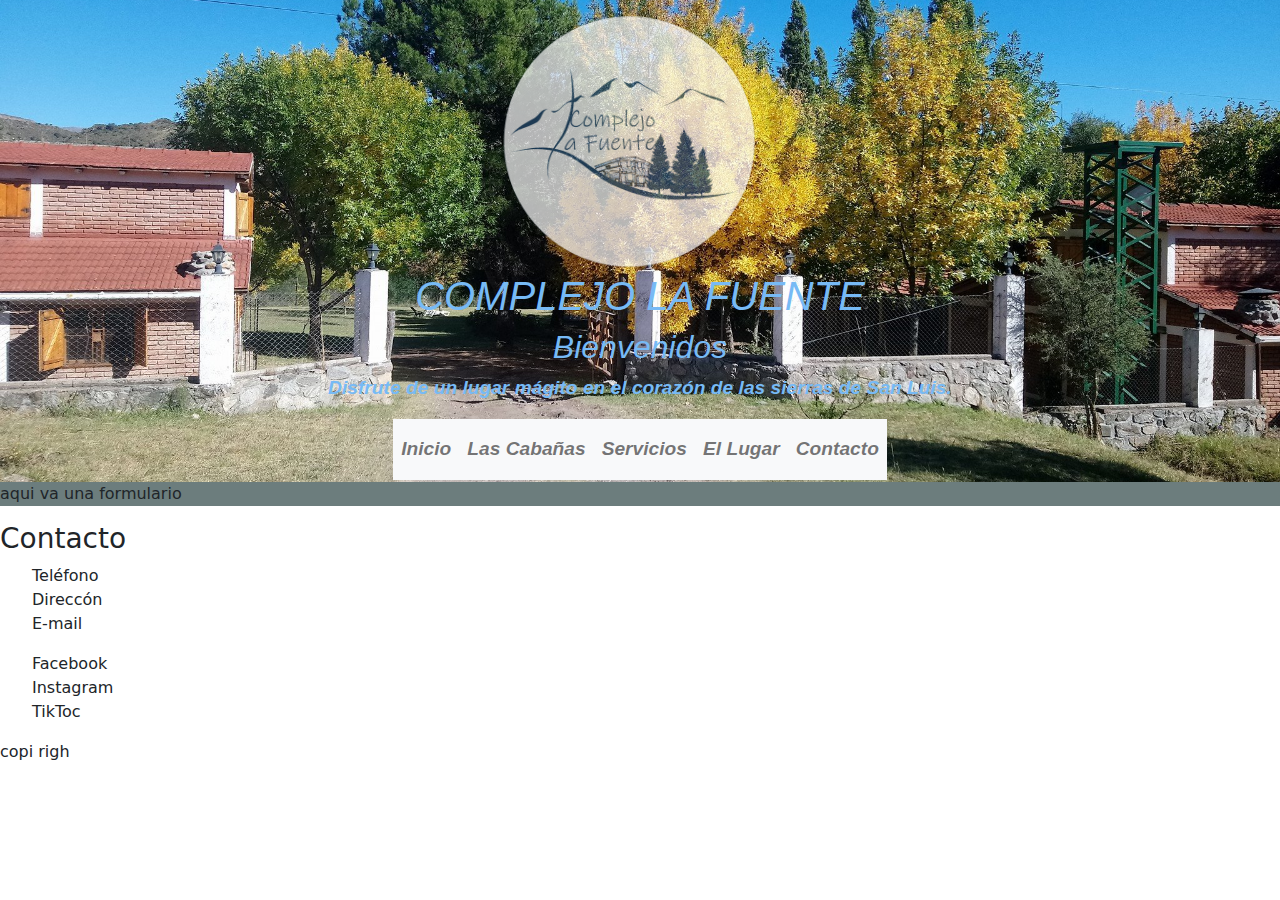
<file: pages/contacto.html>
<!DOCTYPE html>
<html lang="es">

<head>
    <meta charset="UTF-8">
    <meta http-equiv="X-UA-Compatible" content="IE=edge">
    <meta name="viewport" content="width=device-width, initial-scale=1.0">
    <link rel="stylesheet" href="/css/bootstrap.min.css">
    <link rel="stylesheet" href="/css/style.css">

    <title>La Fuente</title>
</head>

<body>
    <header class="encabezado conteiner">
        <a href="/index.html"><img class="logo" src="/Library/images/logo.png" alt=""></a>
        <h1>COMPLEJO LA FUENTE</h1>
        <h2>Bienvenidos</h2>
        <P class="textposition">Disfrute de un lugar mágito en el corazón de las sierras de San Luis.
        <nav class="encabezado__nav navbar navbar-expand-sm bg-light bg-primary">
            <button class="navbar-toggler" type="button" data-bs-toggle="collapse" data-bs-target="#options">
            </button>
                <div class="collapse navbar-collapse" id="options">
            <ul class="encabezado__nav__menu navbar-nav">
                <li class="nav-items"><a class="nav-link" href="/index.html">Inicio</a></li>
                <li class="nav-items"><a class="nav-link" href="/pages/lascabanas.html">Las Cabañas</a></li>
                <li class="nav-items"><a class="nav-link" href="/pages/servicios.html">Servicios</a></li>
                <li class="nav-items"><a class="nav-link"href="/pages/lugar.html">El Lugar</a></li>
                <li class="nav-items"><a class="nav-link" href="/pages/contacto.html">Contacto</a></li>

            </ul>
        </div>
    
        </nav>

    </header>
    <main>
      <p>aqui va una formulario</p>

    </main>
    <footer>
        <section>
            <div>
                <h3>Contacto</h3>
                <ul>
                    <li>Teléfono</li>
                    <li>Direccón</li>
                    <li>E-mail</li>
                </ul>
            </div>

            <div>
                <ul>
                    <li>Facebook</li>
                    <li>Instagram</li>
                    <li>TikToc</li>
                </ul>
            </div>
        </section>
        <div>
            <p>copi righ

            </p>
        </div>


    </footer>

</body>

</html>
</file>
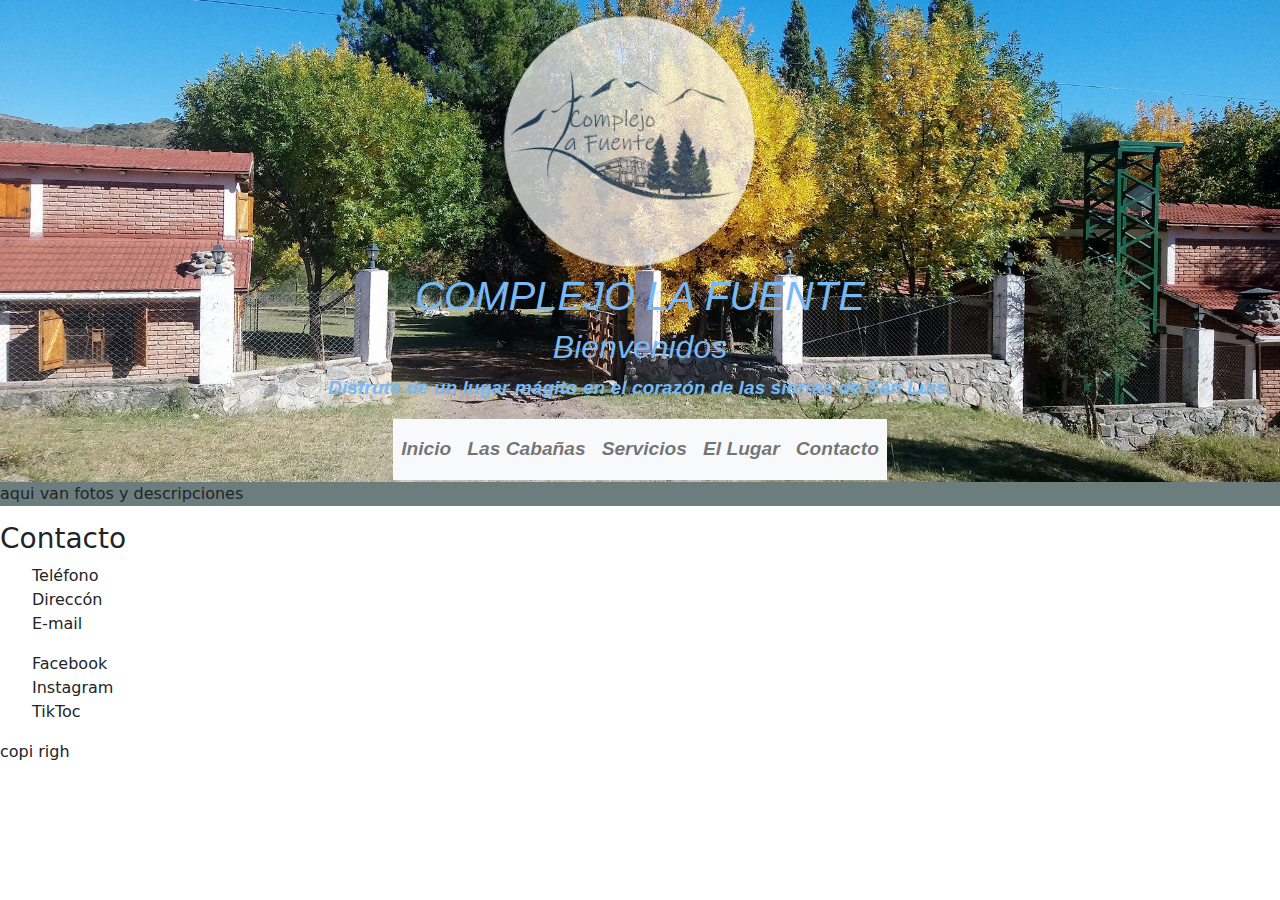
<file: pages/lascabanas.html>
<!DOCTYPE html>
<html lang="es">

<head>
    <meta charset="UTF-8">
    <meta http-equiv="X-UA-Compatible" content="IE=edge">
    <meta name="viewport" content="width=device-width, initial-scale=1.0">
    <link rel="stylesheet" href="/css/bootstrap.min.css">
    <link rel="stylesheet" href="/css/style.css">

    <title>La Fuente</title>
</head>

<body>
    <header class="encabezado conteiner">
        <a href="/index.html"><img class="logo" src="/Library/images/logo.png" alt=""></a>
        <h1>COMPLEJO LA FUENTE</h1>
        <h2>Bienvenidos</h2>
        <P class="textposition">Disfrute de un lugar mágito en el corazón de las sierras de San Luis.
        <nav class="encabezado__nav navbar navbar-expand-sm bg-light bg-primary">
            <button class="navbar-toggler" type="button" data-bs-toggle="collapse" data-bs-target="#options">
            </button>
                <div class="collapse navbar-collapse" id="options">
            <ul class="encabezado__nav__menu navbar-nav">
                <li class="nav-items"><a class="nav-link" href="/index.html">Inicio</a></li>
                <li class="nav-items"><a class="nav-link" href="/pages/lascabanas.html">Las Cabañas</a></li>
                <li class="nav-items"><a class="nav-link" href="/pages/servicios.html">Servicios</a></li>
                <li class="nav-items"><a class="nav-link"href="/pages/lugar.html">El Lugar</a></li>
                <li class="nav-items"><a class="nav-link" href="/pages/contacto.html">Contacto</a></li>

            </ul>
        </div>
    
        </nav>

    </header>
    <main>
        <p>aqui van fotos y descripciones</p> 
    </main>
    <footer>
        <section>
            <div>
                <h3>Contacto</h3>
                <ul>
                    <li>Teléfono</li>
                    <li>Direccón</li>
                    <li>E-mail</li>
                </ul>
            </div>

            <div>
                <ul>
                    <li>Facebook</li>
                    <li>Instagram</li>
                    <li>TikToc</li>
                </ul>
            </div>
        </section>
        <div>
            <p>copi righ

            </p>
        </div>


    </footer>

</body>

</html>
</file>
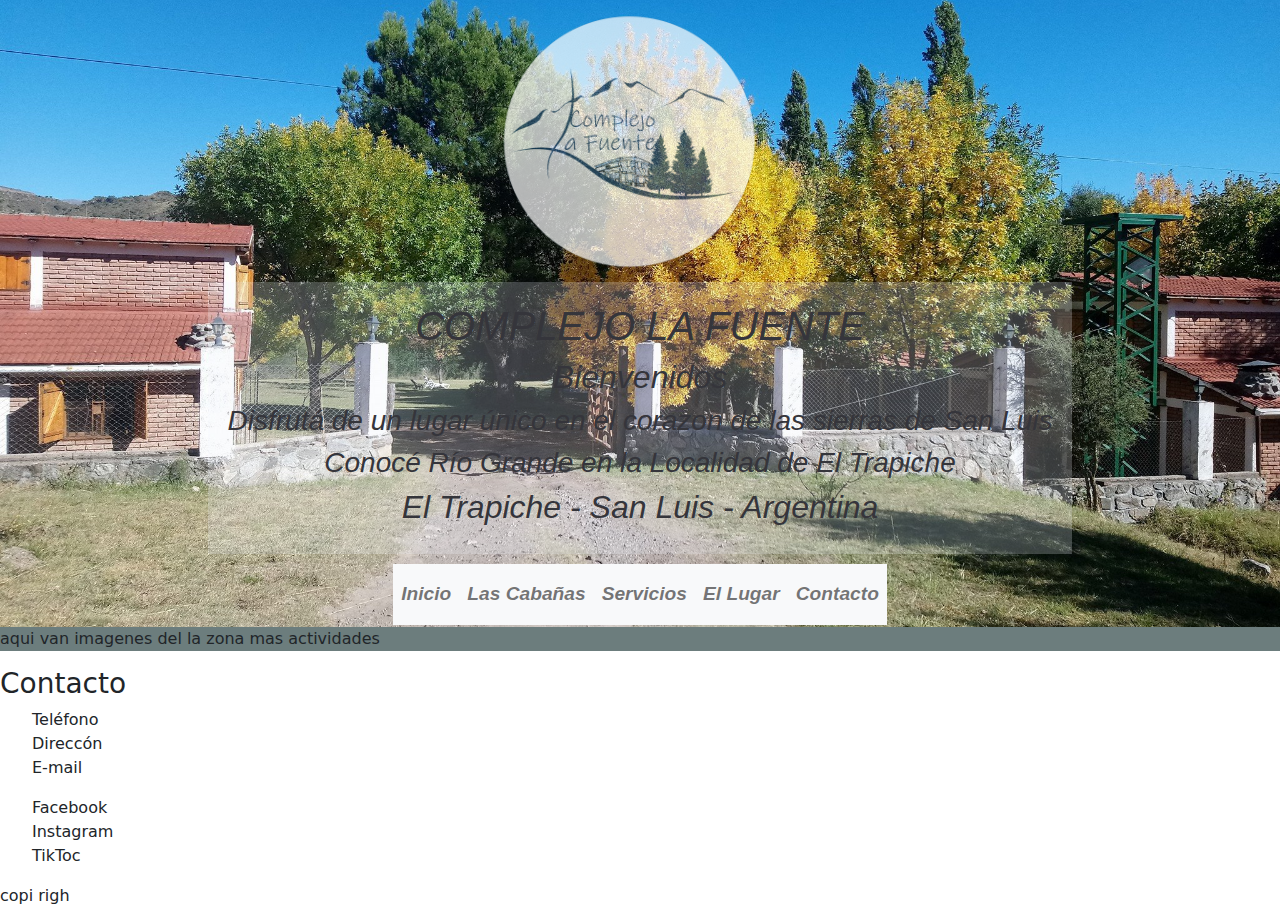
<file: pages/lugar.html>
<!DOCTYPE html>
<html lang="es">

<head>
    <meta charset="UTF-8">
    <meta http-equiv="X-UA-Compatible" content="IE=edge">
    <meta name="viewport" content="width=device-width, initial-scale=1.0">
    <link rel="stylesheet" href="/css/bootstrap.min.css">
    <link rel="stylesheet" href="/css/style.css">

    <title>La Fuente</title>
</head>

<body>
    <header class="encabezado conteiner">
        <a href="/index.html"><img class="logo" src="/Library/images/logo.png" alt=""></a>
        <div class="presentacion">
            <h1>COMPLEJO LA FUENTE</h1>
            <h2>Bienvenidos</h2>
            <h3>Disfrutá de un lugar único en el corazon de las sierras de San Luis</h3>
            <h3>Conocé Río Grande en la Localidad de El Trapiche</h3>
            <h2>El Trapiche - San Luis - Argentina</h2>
        </div>
        <nav class="encabezado__nav navbar navbar-expand-sm bg-light bg-primary">
            <button class="navbar-toggler" type="button" data-bs-toggle="collapse" data-bs-target="#options">
            </button>
            <div class="collapse navbar-collapse" id="options">
                <ul class="encabezado__nav__menu navbar-nav">
                    <li class="nav-items"><a class="nav-link" href="/index.html">Inicio</a></li>
                    <li class="nav-items"><a class="nav-link" href="/pages/lascabanas.html">Las Cabañas</a></li>
                    <li class="nav-items"><a class="nav-link" href="/pages/servicios.html">Servicios</a></li>
                    <li class="nav-items"><a class="nav-link" href="/pages/lugar.html">El Lugar</a></li>
                    <li class="nav-items"><a class="nav-link" href="/pages/contacto.html">Contacto</a></li>

                </ul>
            </div>

        </nav>

    </header>
    <main>
        <p>aqui van imagenes del la zona mas actividades</p>


    </main>
    <footer>
        <section>
            <div>
                <h3>Contacto</h3>
                <ul>
                    <li>Teléfono</li>
                    <li>Direccón</li>
                    <li>E-mail</li>
                </ul>
            </div>

            <div>
                <ul>
                    <li>Facebook</li>
                    <li>Instagram</li>
                    <li>TikToc</li>
                </ul>
            </div>
        </section>
        <div>
            <p>copi righ

            </p>
        </div>


    </footer>

</body>

</html>
</file>
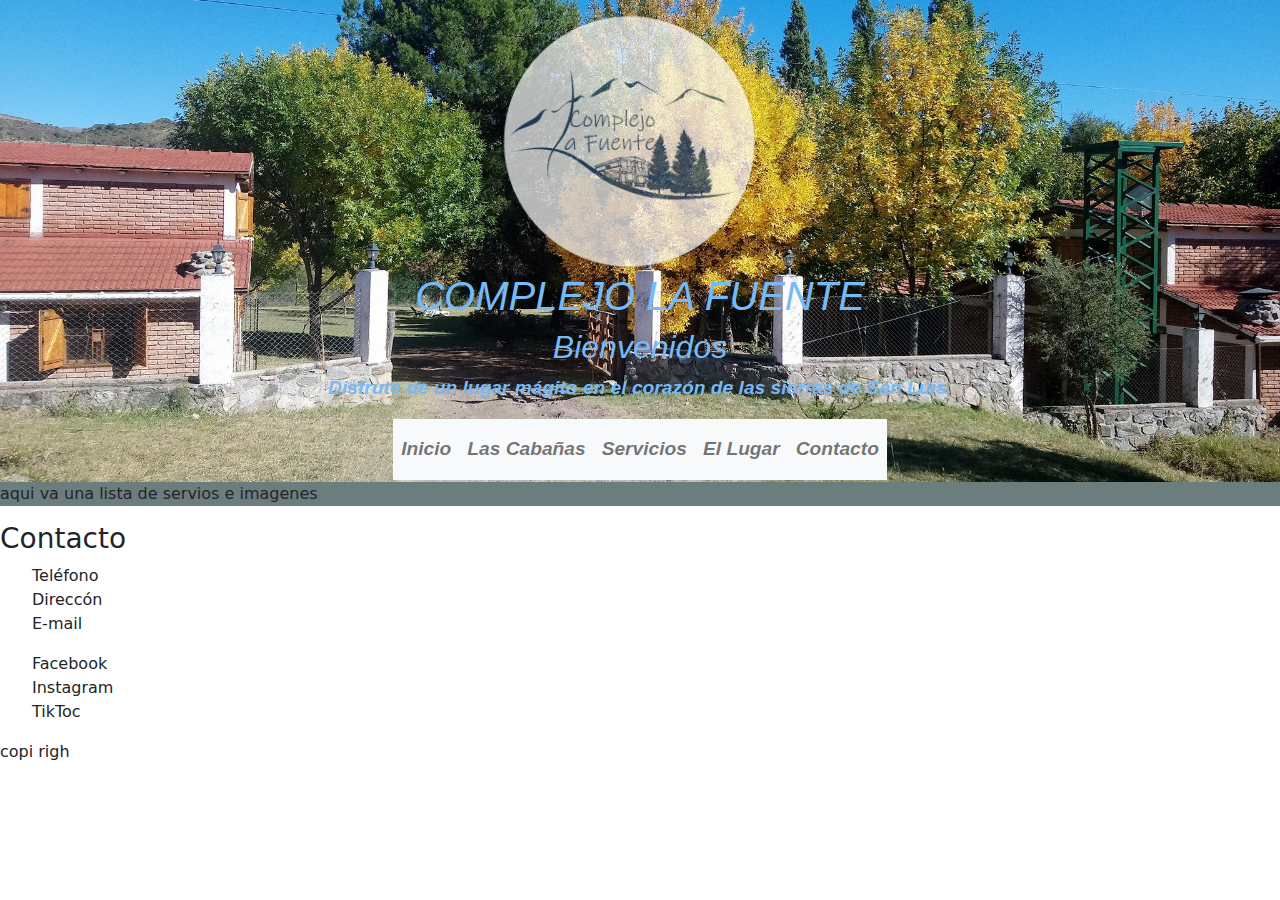
<file: pages/servicios.html>
<!DOCTYPE html>
<html lang="es">

<head>
    <meta charset="UTF-8">
    <meta http-equiv="X-UA-Compatible" content="IE=edge">
    <meta name="viewport" content="width=device-width, initial-scale=1.0">
    <link rel="stylesheet" href="/css/bootstrap.min.css">
    <link rel="stylesheet" href="/css/style.css">

    <title>La Fuente</title>
</head>

<body class="conteiner-md">
    <header class="encabezado">
        <a href="/index.html"><img class="logo" src="/Library/images/logo.png" alt=""></a>
        <h1>COMPLEJO LA FUENTE</h1>
        <h2>Bienvenidos</h2>
        <P class="textposition">Disfrute de un lugar mágito en el corazón de las sierras de San Luis.
        <nav class="encabezado__nav navbar navbar-expand-sm bg-light bg-primary">
            <button class="navbar-toggler" type="button" data-bs-toggle="collapse" data-bs-target="#options">
            </button>
            <div class="collapse navbar-collapse" id="options">
                <ul class="encabezado__nav__menu navbar-nav">
                    <li class="nav-items"><a class="nav-link" href="/index.html">Inicio</a></li>
                    <li class="nav-items"><a class="nav-link" href="/pages/lascabanas.html">Las Cabañas</a></li>
                    <li class="nav-items"><a class="nav-link" href="/pages/servicios.html">Servicios</a></li>
                    <li class="nav-items"><a class="nav-link" href="/pages/lugar.html">El Lugar</a></li>
                    <li class="nav-items"><a class="nav-link" href="/pages/contacto.html">Contacto</a></li>
                </ul>
            </div>
        </nav>
    </header>
    <main>
        <p>aqui va una lista de servios e imagenes</p>


    </main>
    <footer>
        <section>
            <div>
                <h3>Contacto</h3>
                <ul>
                    <li>Teléfono</li>
                    <li>Direccón</li>
                    <li>E-mail</li>
                </ul>
            </div>

            <div>
                <ul>
                    <li>Facebook</li>
                    <li>Instagram</li>
                    <li>TikToc</li>
                </ul>
            </div>
        </section>
        <div>
            <p>copi righ

            </p>
        </div>


    </footer>

</body>

</html>
</file>
<file: css/style.css>
* {
    padding: 0%;
    margin: 0%;
    border-style: none;
}

ul {
    list-style: none;
}

.logo {
    height: 30vh;
    opacity: 70%;
}
main{ background-color: rgba(29, 56, 56, 0.651);}
header {
    padding: 2px;
    background-image: url(../Library/images/entradacomplejo.jpg);
    background-size: cover;
    background-position: center;
    background-attachment: scroll;
    display: flex;
    flex-direction: column;
    align-items: center;
    color: rgb(119, 186, 245);
    font-size: larger;
    font-style: italic;
    font-family: 'Trebuchet MS', 'Lucida Sans Unicode', 'Lucida Grande', 'Lucida Sans', Arial, sans-serif;
    font-weight: bold;
}
.presentacion { 
    padding: 20px;
    margin: 10px;
    display: flex;
    flex-direction: column;
    align-items: center;
    color: rgb(53, 53, 59);
    background-color: rgba(240, 248, 255, 0.233);
}

.textposition {
    text-align: center;
}

/*.encabezado__nav__menu {
    display: flex;
    flex-direction: row;
    justify-content: space-between;
    background-color: rgba(47, 79, 79, 0.473);
    background-size: auto;
}*/
.promo {padding: 15px;
display: flex;
flex-direction: column;
align-items: center;}
</file>
